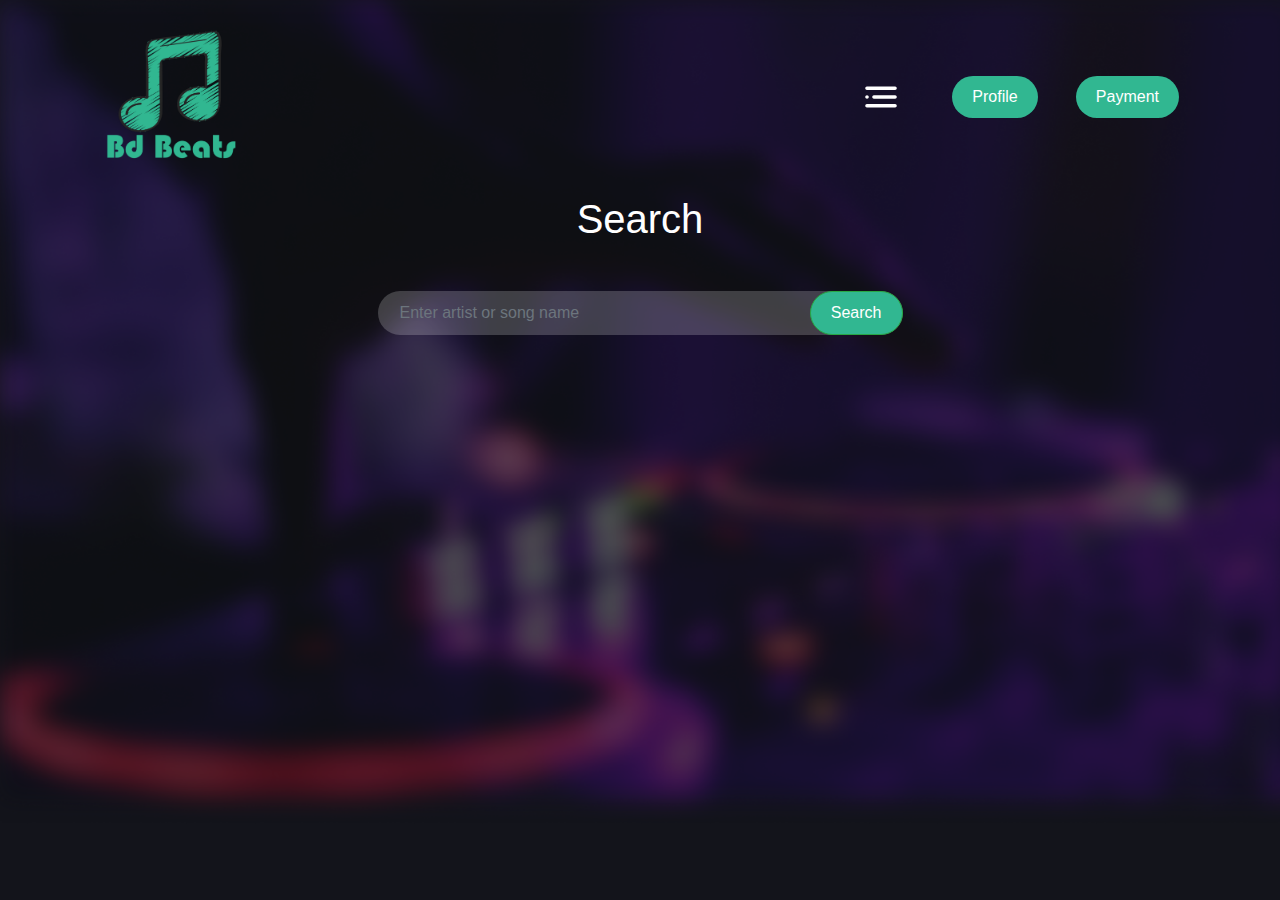
<file: index.html>
<!doctype html>
<html lang="en">
<head>
    <title>Bd Beats</title>
    <meta charset="utf-8">
    <meta name="viewport" content="width=device-width, initial-scale=1, shrink-to-fit=no">
    <link rel="shortcut icon" href="icon.png" type="image/x-icon">
    <link rel="stylesheet" href="https://stackpath.bootstrapcdn.com/bootstrap/4.3.1/css/bootstrap.min.css">
    <link rel="stylesheet" href="style.css">
</head>

<body>
    <div class="container">
        <nav class="navbar  navbar-dark my-3">
            <a class="navbar-brand" href="#">
                <img src="images/logo.png" alt="">
            </a>
            <button class="navbar-toggler" type="button" data-toggle="collapse" data-target="#collapsibleNavId" aria-controls="collapsibleNavId" aria-expanded="false" aria-label="Toggle navigation">
                <img src="images/toggler-icon.svg" alt="">
            </button>
            
            <div class="collapse navbar-collapse" id="collapsibleNavId">
                <ul class="navbar-nav ml-auto mt-2 mt-lg-0">
                    <li class="nav-item active">
                        <a class="nav-link" href="#">Home <span class="sr-only">(current)</span></a>
                    </li>
                    <li class="nav-item">
                        <a class="nav-link" href="#">Create Playlist</a>
                        <a class="nav-link" href="#">Liked Songs</a>
                        <a class="nav-link" href="#">Trending Songs</a>
                        <a class="nav-link" href="#">Explore Genre</a>
                    </li>
                    
                </ul>
            </div>
            
                <button class="sidebar">Profile</button>
                <button class="sidebar">Payment</button>
           
            
        </nav>

        <main class="content-area">
            <div class="search-bar col-md-6 mx-auto">
                <h1 class="text-center">Search</h1>
                <div class="search-box my-5">
                    <input id="search-field" type="text" class="form-control" placeholder="Enter artist or song name">
                    <button onclick="searchSongs()" class="btn btn-success search-btn">Search</button>
                </div>
            </div>
            <!-- <h3 id="error-message" class="text-danger"></h3> -->
            <div id="song-lyrics" class="single-lyrics text-center">
                
            </div>
            <div id="song-container" class="search-result col-md-8 mx-auto py-4">
                
            </div>
        </main>
    </div>
    <script src="app.js"></script>
    <script src="https://code.jquery.com/jquery-3.3.1.slim.min.js"></script>
    <script src="https://cdnjs.cloudflare.com/ajax/libs/popper.js/1.14.7/umd/popper.min.js"></script>
    <script src="https://stackpath.bootstrapcdn.com/bootstrap/4.3.1/js/bootstrap.min.js"></script>

</body>

</html>
</file>
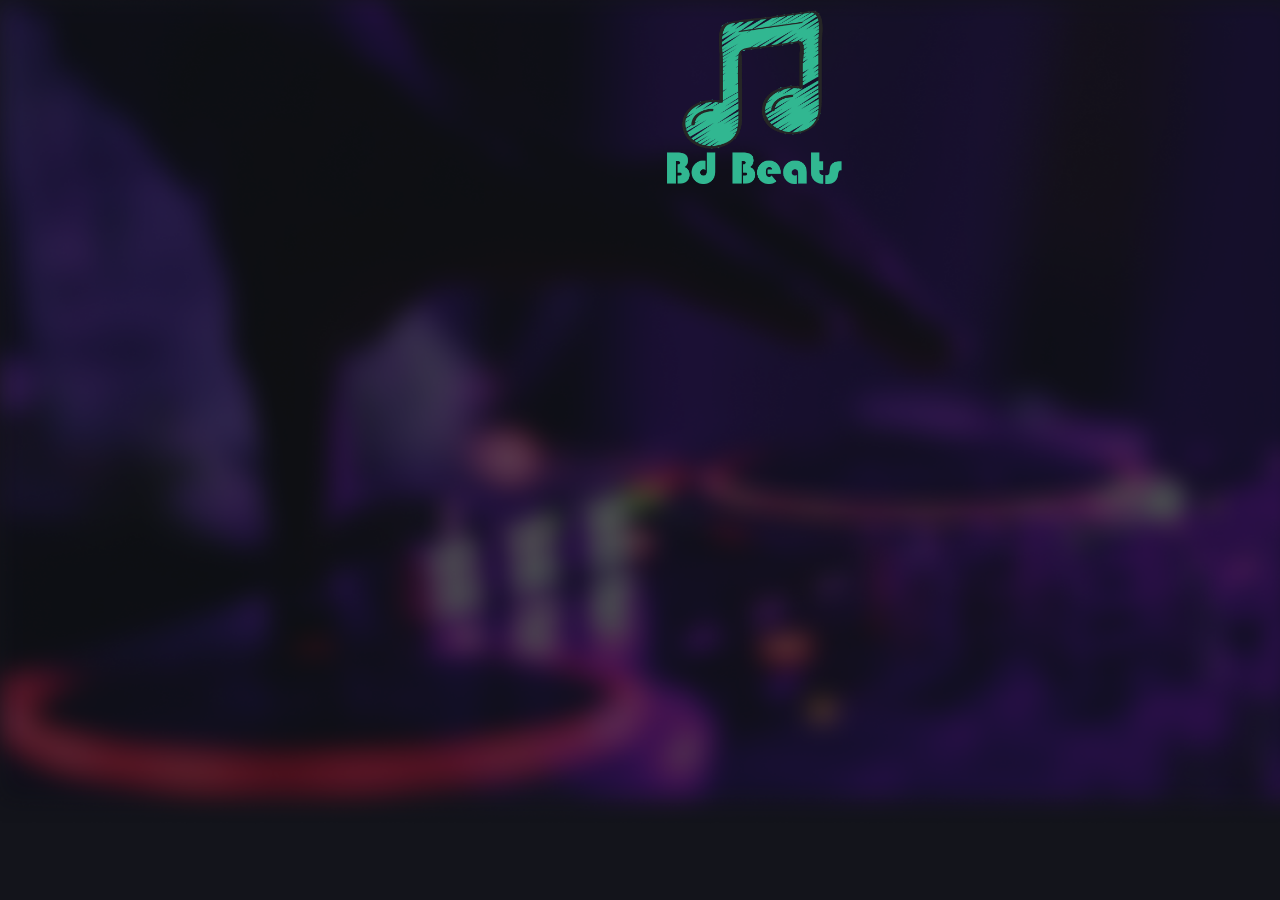
<file: landingpage.html>
<!DOCTYPE html>
<html lang="en">

<head>
    <link rel="shortcut icon" href="icon.png" type="image/x-icon">
    <meta charset="UTF-8">
    <meta http-equiv="X-UA-Compatible" content="IE=edge">
    <meta name="viewport" content="width=device-width, initial-scale=1.0">
    <title>Bd Beats</title>
    <style>
        body {
            background-color: #13141b;
            color: #ffffff;
            background-image: url(images/bg-image.png);
            background-repeat: no-repeat;
            background-size: 100%;
            background-position: top;
        }
        .top img{
            width: 15%;
            padding: 0 650px;

        }
        .content{
            text-align: center;
        }
        
    </style>
</head>

<body>
    <div class="top">
        <img src="images/logo.png" alt="">

    </div>
    <div class="content">
     

    </div>

</body>

</html>
</file>
<file: style.css>
body{
    background-color: #13141b;
    color: #ffffff;
    background-image: url(images/bg-image.png);
    background-repeat: no-repeat;
    background-size: 100%;
    background-position: top;
}

.form-control{
    background-color:rgba(255, 255, 255, 0.2);
    padding: 22px;
    border: none;
    border-radius: 25px;
}
.btn{
    border-radius: 1.5rem;
    padding: 9px 20px;
    background-color: #31b791;
}
.sidebar{
    border-radius: 1.5rem;
    padding: 9px 20px;
    background-color: #31b791;
    color: white;
    border: none;
    

}
.sidebar:hover{
    background-color: green;
}

.btn-privious{
    background: rgba(255, 255, 255, 0.2);
    color: #ffffff;
}
.navbar-toggler {
    border: none;
}
.search-box{
    position: relative;
}
.search-btn {
    position: absolute;
    top: 0;
    right: 0;
    height: 100%;
}
.single-result{
    background: rgba(255, 255, 255, 0.2);
    border-radius: 15px;
}
.navbar-brand img{
    width: 20%;
    
}
</file>
